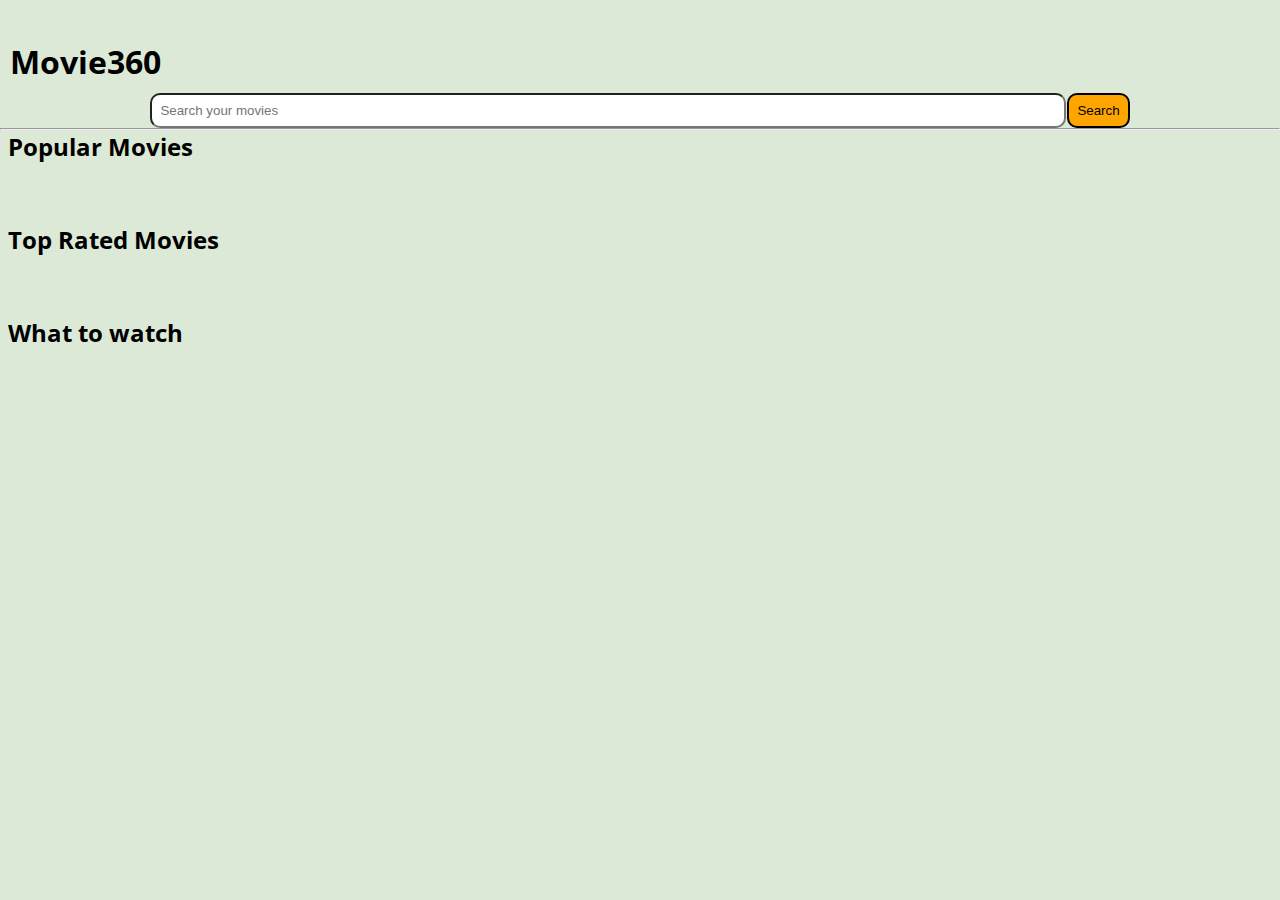
<file: index.html>
<!DOCTYPE html>
<html lang="en">

<head>
  <meta charset="UTF-8" />
  <meta http-equiv="X-UA-Compatible" content="IE=edge" />
  <meta name="viewport" content="width=device-width, initial-scale=1.0" />
  <title>Movie Website</title>
  <link rel="stylesheet" href="style.css" />
  <meta name="viewport" content="width=device-width, initial-scale=1" />

  <!-- start of css connections of font  -->
  <link rel="preconnect" href="https://fonts.googleapis.com" />
  <link rel="preconnect" href="https://fonts.gstatic.com" crossorigin />
  <link href="https://fonts.googleapis.com/css2?family=Open+Sans:wght@600&display=swap" rel="stylesheet" />
  <!-- end of css connections of font  -->

  <!-- start of css connection of icon related to dark/light mode -->
  <link rel="stylesheet" href="https://cdn.jsdelivr.net/npm/bootstrap-icons@1.3.0/font/bootstrap-icons.css" />
  <!-- end of css connection of icon  -->
  <link href="https://cdn.jsdelivr.net/npm/bootstrap@5.2.3/dist/css/bootstrap.min.css" rel="stylesheet"
    integrity="sha384-rbsA2VBKQhggwzxH7pPCaAqO46MgnOM80zW1RWuH61DGLwZJEdK2Kadq2F9CUG65" crossorigin="anonymous" />
</head>

<body class="body">
  <div class="container container-fluid movie-app">
    <div id="header" class="flex space alignment">
      <a href="index.html" style="text-decoration: none; color:black;">
          <h1>Movie360</h1>
        </a>
    </div>
    <div class="search-container">
      <input type="text" class="search-bar" placeholder="Search your movies" />
      <button class="search-button">Search</button>
    </div>
    <hr />
    <h2>Popular Movies</h2>
    <div id="movie-popular" class="row" style="margin: 30px 0"></div>
    <h2>Top Rated Movies</h2>
    <div id="movie-toprated" class="row" style="margin: 30px 0"></div>
    <h2>What to watch</h2>
    <div id="movie-watch" class="row" style="margin: 30px 0"></div>
  </div>
  <script src="script.js"></script>
  <!-- <script src="dark.js"></script> -->
  <script src="searchbar.js"></script>
  <!-- <div><a href="#" id="anchor-desc" onclick='videoVal(\`` +id+`\`)'>Watch Trailer <span class="material-symbols-sharp" id="video-icon">play_circle</span></a></div> -->
</body>

</html>
</file>
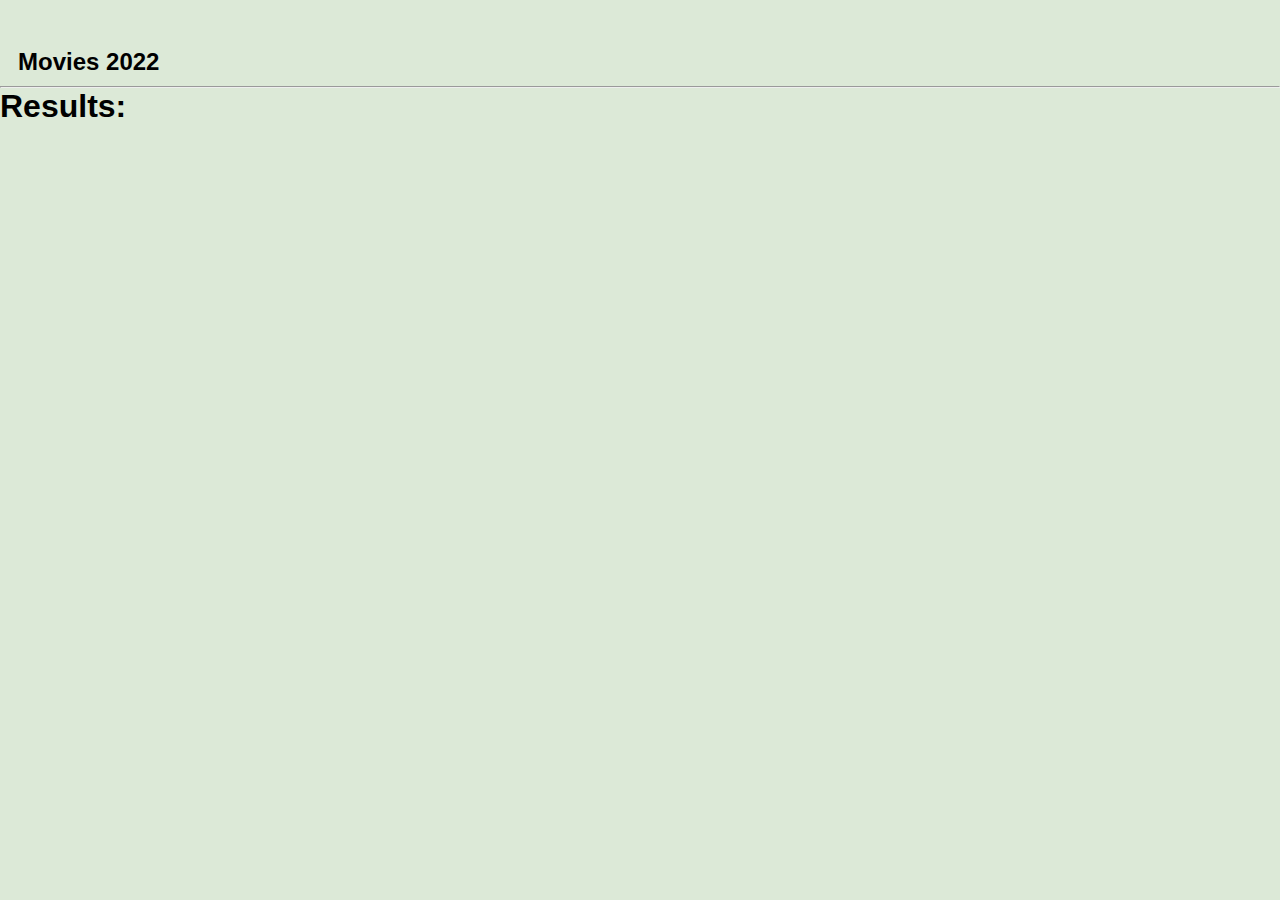
<file: searchbar.html>
<!DOCTYPE html>
<html lang="en">
  <head>
    <meta charset="UTF-8" />
    <meta http-equiv="X-UA-Compatible" content="IE=edge" />
    <meta name="viewport" content="width=device-width, initial-scale=1.0" />
    <title>Document</title>
    <link rel="stylesheet" href="style.css" />
    <meta name="viewport" content="width=device-width, initial-scale=1" />
    <link
      href="https://cdn.jsdelivr.net/npm/bootstrap@5.2.3/dist/css/bootstrap.min.css"
      rel="stylesheet"
      integrity="sha384-rbsA2VBKQhggwzxH7pPCaAqO46MgnOM80zW1RWuH61DGLwZJEdK2Kadq2F9CUG65"
      crossorigin="anonymous"
    />
  </head>
  <body class="body">
    <div class="container container-fluid movie-app">
      <div id="header" class="flex space alignment">
        <h2 style="margin-top: 8px">Movies 2022</h2>
      </div>
      <hr />
      <h1>Results:</h1>
      <div id="search" class="row"></div>
    </div>
    <script>
      function searchValue(usermovie) {
        fetch(
          "https://api.themoviedb.org/3/search/movie?api_key=1cf35cc428b913fe98461f80210127bc&language=en-US&query=" +
            usermovie +
            "&page=1&include_adult=false"
        )
          .then((response) => response.json())
          .then((data) => fetchMovie(data));
      }
      function fetchMovie(getData) {
        console.log(getData);
        const search_div = document.getElementById("search");
        console.log(search_div);
        search_div.innerHTML = "";
        const img__url = "https://image.tmdb.org/t/p/w500";
        getData.results.map((searchmovies) => {
          const searchCE = document.createElement("div");
          searchCE.classList.add(
            "d-flex",
            "justify-content-start",
            "col-3",
            "margin-top"
          );
          const {
            original_title,
            poster_path,
            vote_average,
            id,
            overview,
            vote_count,
          } = searchmovies;
          console.log(original_title);
          const image = img__url + poster_path;
          searchCE.innerHTML =
            `
                    
                    <a href="#" onclick='storeVal(\`` +
            original_title +
            `\`,\`` +
            vote_average +
            `\`,\`` +
            image +
            `\`,\`` +
            overview +
            `\`,\`` +
            id +
            `\`)' > <img src="${image}" alt=""  height="260rem" width="180rem" id="img"></a>
                `;
          search_div.appendChild(searchCE);
        });
      }
      searchValue(localStorage.getItem("movie_name"));
      function storeVal(title, rating, image, description, id) {
        localStorage.setItem("title", title);
        localStorage.setItem("rating", rating);
        localStorage.setItem("image", image);
        localStorage.setItem("description", description);
        localStorage.setItem("id", id);
        location.href = "overview.html";
      }
    </script>
  </body>
</html>
</file>
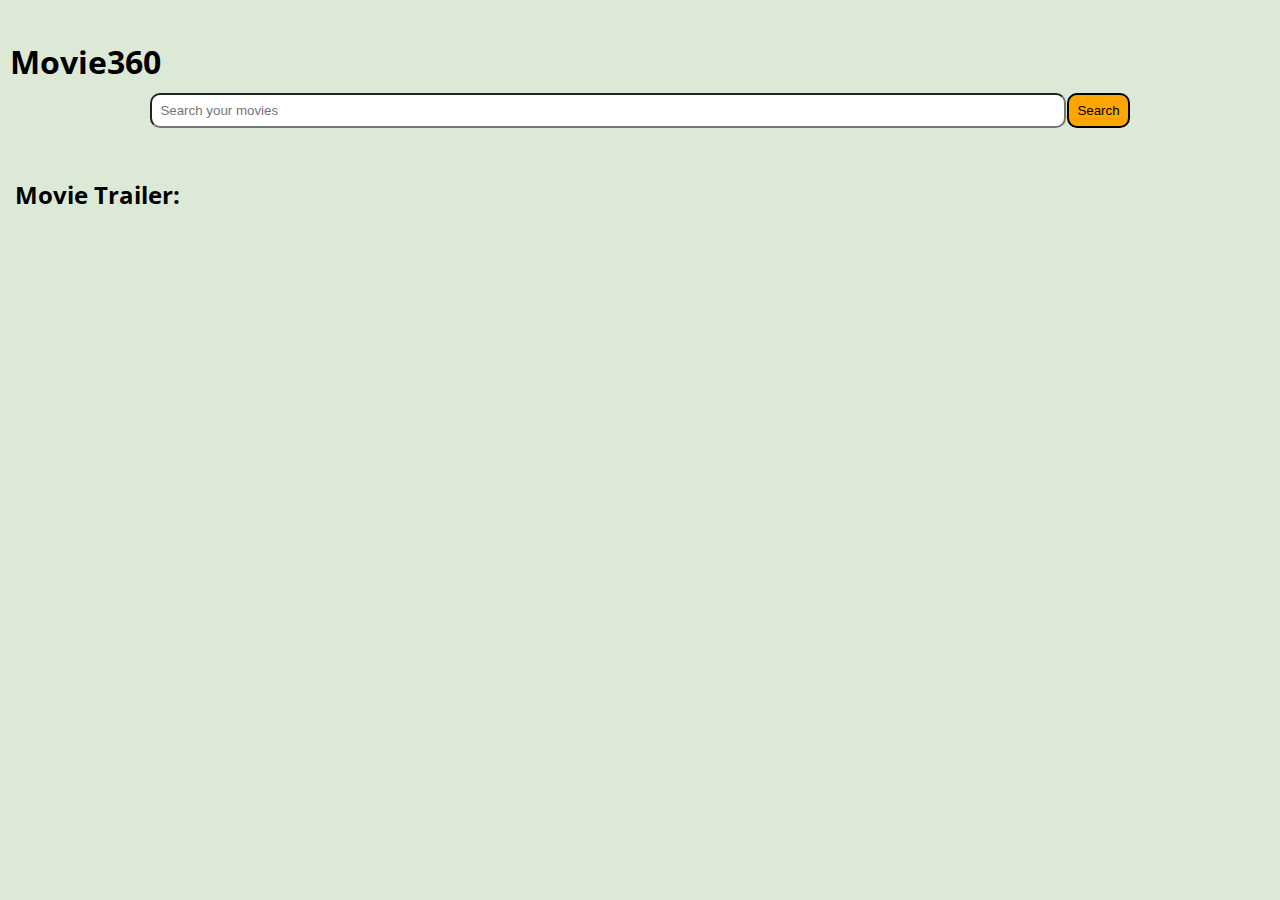
<file: videos.html>
<!DOCTYPE html>
<html lang="en">

<head>
  <meta charset="UTF-8" />
  <meta http-equiv="X-UA-Compatible" content="IE=edge" />
  <meta name="viewport" content="width=device-width, initial-scale=1.0" />
  <title>Videos</title>
  <link rel="stylesheet" href="style.css" />
  <!-- start of css connections of font  -->
  <link rel="preconnect" href="https://fonts.googleapis.com" />
  <link rel="preconnect" href="https://fonts.gstatic.com" crossorigin />
  <link href="https://fonts.googleapis.com/css2?family=Open+Sans:wght@600&display=swap" rel="stylesheet" />
  <!-- end of css connections of font  -->
  <link href="https://cdn.jsdelivr.net/npm/bootstrap@5.2.3/dist/css/bootstrap.min.css" rel="stylesheet"
    integrity="sha384-rbsA2VBKQhggwzxH7pPCaAqO46MgnOM80zW1RWuH61DGLwZJEdK2Kadq2F9CUG65" crossorigin="anonymous" />
</head>

<body class="body">

  <body class="body">
    <div class="container container-fluid movie-app">
      <div id="header" class="flex space alignment">
        <a href="index.html" style="text-decoration: none; color:black">
          <h1>Movie360</h1>
        </a>
      </div>
      <div class="search-container">
        <input type="text" class="search-bar" placeholder="Search your movies" />
        <button class="search-button">Search</button>
      </div>
      <h2 style="margin:50px 0 0 15px;">Movie Trailer:</h2>
      <div id="videos-api" class="row" style="margin: 30px 0"></div>
    </div>
    <script>
      //rewriting this code again to get related movies data from API
      const id = localStorage.getItem("videoId");
      console.log(id);
      const apiKey = "1cf35cc428b913fe98461f80210127bc";
      //start of code for fetching related movies data
      fetch(
        "https://api.themoviedb.org/3/movie/" +
        id +
        "?api_key=" +
        apiKey +
        "&append_to_response=videos"
      )
        .then((response) => response.json())
        .then((data) => videoDatas(data));
      function videoDatas(getData) {
        getData.videos.results.map((videomovie) => {
          const { key } = videomovie;
          const video_div = document.getElementById("videos-api");
          video_div.innerHTML = "";
          const videoCE = document.createElement("div");
          videoCE.classList.add("video-card");
          videoCE.innerHTML = `
          <iframe src="https://www.youtube.com/embed/${key}" id="iframe" frameborder="0"  ></iframe>
          
          `;
          video_div.appendChild(videoCE);
        });
      }
    </script>
  </body>
</body>

</html>
</file>
<file: style.css>
* {
  margin: 0;
  padding: 0;
}

.body {
  background-color: #dce9d7;
  color: black;
  font-family: "Open Sans", sans-serif;
}

.movie-app .row {
  margin-right: 20px;
  display: flex;
  flex-direction: row;
  justify-content: space-around;
  align-items: start;
  row-gap: 40px;
}

.movie-app .row .col-3 {
  box-shadow: 1px 1px ;
  width: 18%;
  margin-right: 2px;
  border-radius:10px;
  padding-top: 4px;
  display: flex;
  flex-direction: column;
  justify-content: center;
  align-items: center;
  
}

.movie-app .row a {
  color: black;
  text-decoration: none;
}

.movie-app .row p {
  width: 200px;
  overflow: hidden;
  text-overflow: ellipsis;
  white-space: nowrap;
}

/* .container img:hover {
  transform: scale(1.1);
  transition: 1s;
} */

#description {
  display: flex;
  justify-content: center;
  align-items: center;
}

.description-card {
  background-color: rgb(200, 200, 200);
  padding: 50px;
  width: 70%;
  border-radius: 20px;
  align-items: center;
  margin-top: 20px;
  color: black;
  text-align: justify;
}

.flex {
  display: flex;
}

.space {
  justify-content: space-between;
}


.img-desc {
  margin-top: 40px;
}

.desc {
  margin-left: 30px;
  width: 65%;
}

::-webkit-scrollbar {
  display: none;
}

#header {
  width: 100%; 
  /* background-color: #f5f5dc; */
  padding: 10px;
}
.alignment {
  margin-top: 30px;
}

#anchor-desc {
  padding: 10px;
  margin-top: 10px;
}

.rating {
  color: rgb(25, 4, 131);
}

.video-card {
  text-align: center;
}

iframe {
  border-radius: 10px;
}

.title {
  width: 50%;
}

.video-card {
  width: 100%;
}

#iframe {
  width: 50%;
  height: 25rem;
}

.search-bar:focus {
  outline: none;
}

.search-container{
  display: flex;
  flex-direction: row;
  justify-content: center;
  align-items: center;
  gap: 1px;
}
.search-bar {
  width: 70%;
  padding: 8px;
  border-radius: 10px;
  outline: none;
  
}

.search-button {
  background-color: orange;
  font: 20px;
  padding: 8px;
  border: 2px solid black;
  border-radius: 10px;
}

h2 {
  margin-left: 8px;
}

@media only screen and (max-width: 768px) {
  #img {
    height: 160px;
    width: 120px;
  }

  .description-card {
    width: 98%;
    text-align: justify;
  }

  .video-card {
    width: 100%;
  }

  #iframe {
    width: 60%;
    height: 20rem;
  }
}

@media only screen and (max-width: 426px) {
  #img {
    height: 140px;
    width: 90px;
  }

  .flex {
    /* background-color: blue; */
    display: block;
  }

  .title {
    width: 100%;
  }

  .description-card {
    width: 100%;
    padding: 50px 20px;
    margin: 5px;
  }

  .desc p {
    position: relative;
    left: -5px;
    margin-bottom: 20px;
  }

  .heading,
  .image {
    text-align: center;
  }

  #paragraph {
    width: 300px;
  }

  #anchor-desc {
    margin-left: 80px;
  }

  .desc h3 {
    margin-top: 30px;
    margin-left: 35px;
  }

  .video-card {
    width: 100%;
  }

  #iframe {
    width: 90%;
    height: 15rem;
  }
}

@media only screen and (max-width: 375px) {
  #paragraph {
    width: 250px;
    padding-right: 8px;
  }

  #anchor-desc {
    margin-left: 55px;
  }

  #img {
    height: 140px;
    width: 75px;
  }

  .title {
    width: 100%;
  }

  .video-card {
    width: 100%;
  }

  #iframe {
    width: 95%;
    height: 15rem;
  }

  .desc h3 {
    font-size: 18px;
  }
}

@media only screen and (max-width: 320px) {
  #paragraph {
    width: 242px;
    text-align: justify;
  }

  .title {
    padding: 0 10px;
    width: 100%;
    text-align: center;
  }

  .desc h3 {
    font-size: 18px;
  }

  #anchor-desc {
    margin-left: 48px;
  }

  #img {
    height: 140px;
    width: 65px;
  }

  .description-card {
    padding: 50px 0px;
    margin: 5px;
  }

  .video-card {
    width: 100%;
  }

  #iframe {
    width: 99%;
    height: 15rem;
  }

  .search-button {
    margin-top: 8px;
  }
}
</file>
